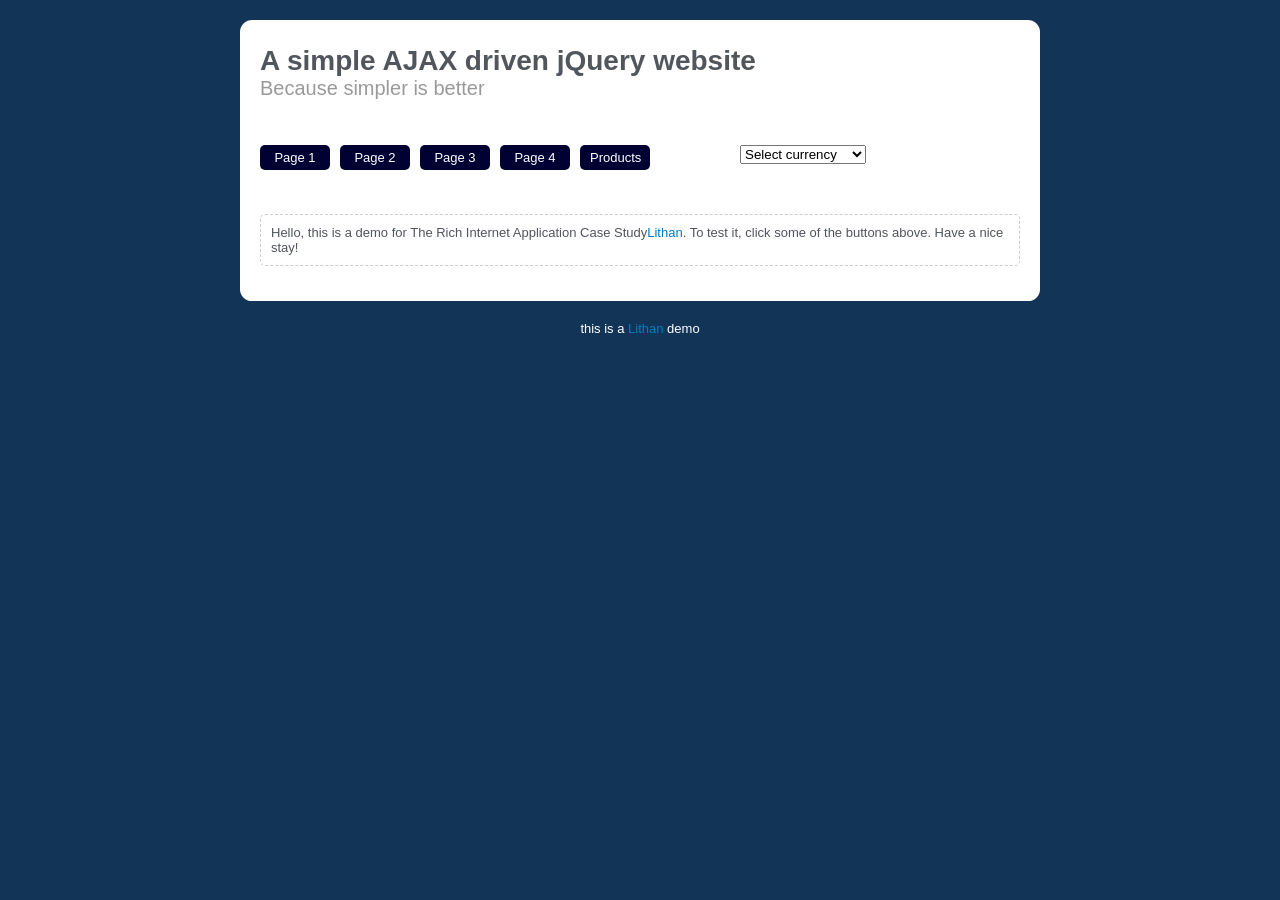
<file: index.html>
<!DOCTYPE html
    PUBLIC "-//W3C//DTD XHTML 1.0 Transitional//EN" "http://www.w3.org/TR/xhtml1/DTD/xhtml1-transitional.dtd">
<html xmlns="http://www.w3.org/1999/xhtml">

<head>
    <meta http-equiv="Content-Type" content="text/html; charset=utf-8" />
    <title>A simple AJAX website with jQuery studentno-1</title>

    <link rel="stylesheet" type="text/css" href="demo.css" />
    <script type="text/javascript" src="jquery-3.6.1.min.js"></script>
</head>





<body>
    <div id="rounded">
        <img src="img/top_bg.gif" alt="top" />
        <div id="main" class="container">
            <h1>A simple AJAX driven jQuery website</h1>
            <h2>Because simpler is better</h2><br>

            
            <ul id="navigation">
                <li class="page"><a href="#page1">Page 1</a></li>
                <li class="page"><a href="#page2">Page 2</a></li>
                <li class="page"><a href="#page3">Page 3</a></li>
                <li class="page"><a href="#page4">Page 4</a></li>
                <li><a href="#products">Products</a></li>
                <select name="" id="select">
                    <option value="">Select currency</option>
                    <option value="">Indonesia Rupiah</option>
                    <option value="">American Dollar</option>
                    <option value="">Singapore Dollar</option>
                </select>
                <li><img id="loading" src="img/ajax_load.gif" alt="loading" /></li>
            </ul>
            <div class="clear"></div>
            <div id="dvProdList"> </div>
            <div class="clear"></div>
            <div id="pageContent"> Hello, this is a demo for The Rich
                Internet Application Case Study<a href="http://www.lithan.com" target="_blank">Lithan</a>. To test it,
                click some of the buttons above. Have a nice stay!</div>
        </div>


        <div class="clear"></div>
        <img src="img/bottom_bg.gif" alt="bottom" />
    </div>
    <div class="demo" align="center">
        this is a <a href="http://lithan.com/" target="_blank">Lithan</a>
        demo</div>



        <script type="text/javascript" src="script.js"></script>
</body>

</html>
</file>
<file: demo.css>
/*

This is a Tutoralzine Demo 
Original tutorial: A simple AJAX website with jQuery
Tutorial URL: http://tutorialzine.com/2009/09/simple-ajax-website-jquery/

You are free to use the following demo code for any purpose you see fit.

*/


/* Page styles */

body,h1,h2,h3,p,td,quote,small,form,input,ul,li,ol,label{
	margin:0px;
	padding:0px;
	font-family:Arial, Helvetica, sans-serif;
}

body{
	margin-top:20px;
	color:#51555C;
	font-size:13px;
	background-color:#123456;
	text-align:center;
}

.clear{
	clear:both;
}

a, a:visited {
	color:#007bc4;
	text-decoration:none;
	outline:none;
}

a:hover{
	text-decoration:underline;
}

#rounded{
	width:800px;
	margin:20px auto;
	text-align:left;
}

.container{
	background-color:#FFFFFF;
	padding:10px 20px 20px 20px;
}

h1{
	font-size:28px;
	font-weight:bold;
	font-family:"Trebuchet MS",Arial, Helvetica, sans-serif;
}

h2{
	font-weight:normal;
	font-size:20px;
	
	color:#999999;
}

ul{
	margin:30px 0px;
}

li{
	list-style:none;
	display:block;
	float:left;
	width:80px;
}

li a,li a:visited{
	padding:5px 10px;
	text-align:center;
	background-color:#000033;
	color:white;
	
	-moz-border-radius:5px;
	-khtml-border-radius: 5px;
	-webkit-border-radius: 5px;
	border-radius:5px;

	display:block;
	margin-right:10px;
}

li a:hover{
	background-color:#666666;
	text-decoration:none;
}

#pageContent{
	margin-top:20px;
	display: inline-block;
	border:1px dashed #cccccc;
	padding:10px;
		
	-moz-border-radius: 5px;
	-khtml-border-radius: 5px;
	-webkit-border-radius: 5px;
	border-radius: 5px;
}

#loading{
	visibility:hidden;
}

.demo{
	color:white;
}

ul.products li {
    width: 180px;
    display: inline-block;
    vertical-align: top;
}
ul.products li img {
  float: left;
  margin: 0 15px 0 0;
}

ul.products li h4 {
  font: 200 12px/1.5 Georgia, Times New Roman, serif;
}
</file>
